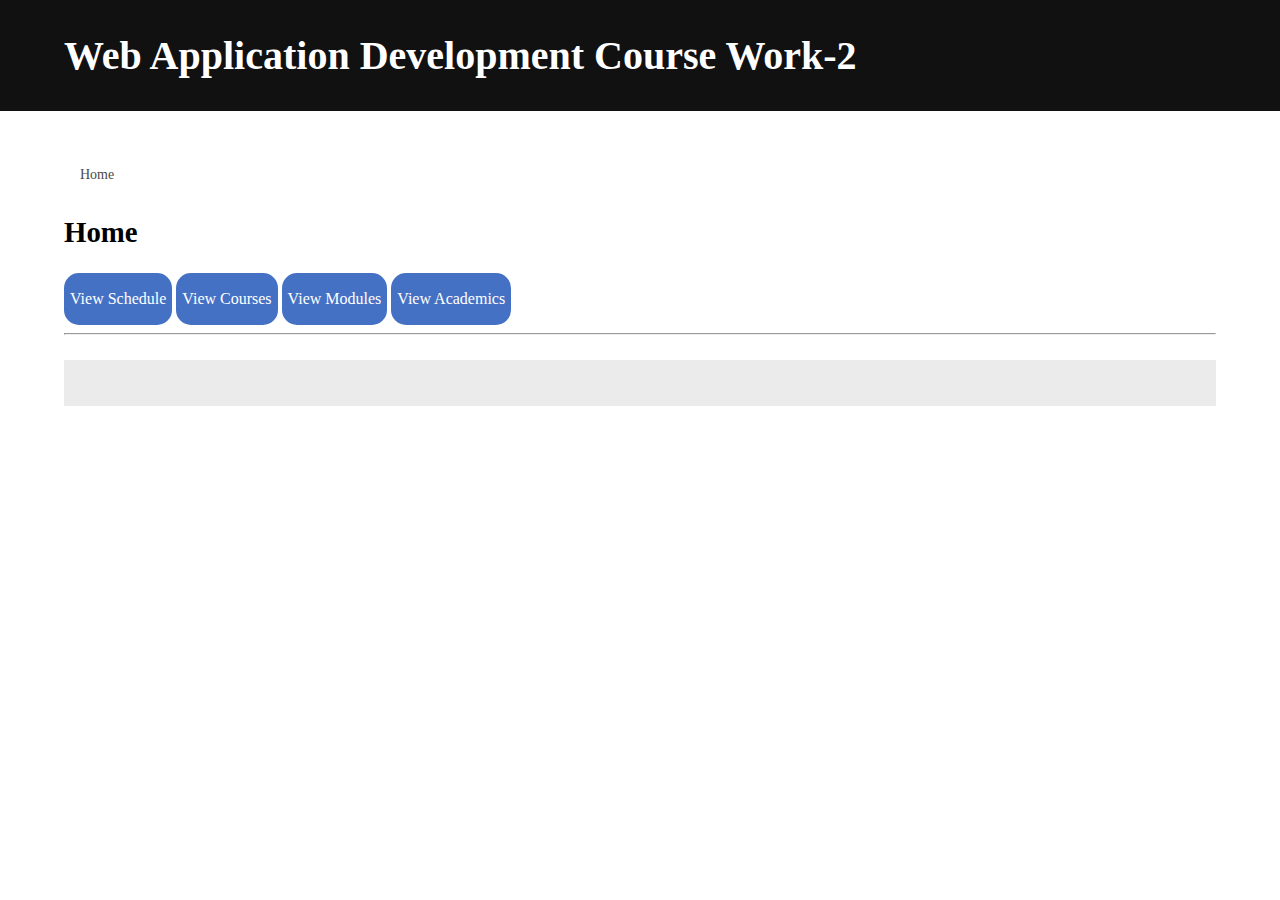
<file: index.html>
<html>
<head>
  <meta name ="viewport" content="width=device-width, initial-scale=1"/>
    <title>Coursework2_WebApp</title>
    <link rel="stylesheet" href="css/styles.css">
  </head>
<body>
  <header>
    <h1>Web Application Development Course Work-2 </h1>
  </header>
  <article>
    <ul class="breadcrumb">
      <li><a href="index.html">Home</a></li>
    </ul> 
    <h2>Home</h2>
    <button class="btn" id ="schedule-btn"><p>View Schedule</p></button>
    <button class="btn" id ="course-btn"><p>View Courses</p></button>
    <button class="btn" id ="module-btn"><p>View Modules</p></button>
    <button class="btn" id ="academic-btn"><p>View Academics</p></button>
    <hr>
  <script src="scripts/loadAcademics.js"></script>
</article>
</body>
</html>
</file>
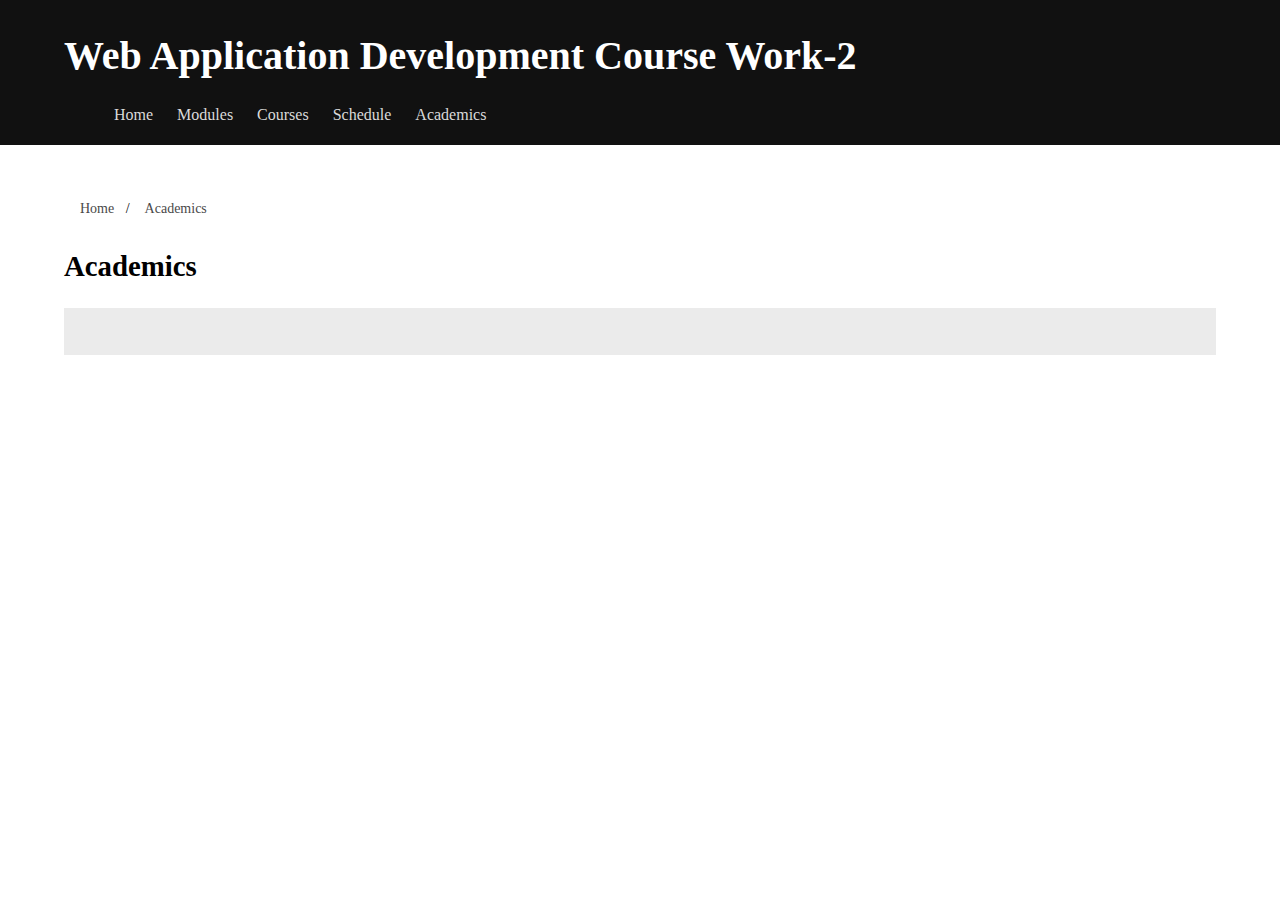
<file: academics.html>
<html>
<head>
  <meta name ="viewport" content="width=device-width, initial-scale=1"/>
    <title>Coursework2_WebApp</title>
    <link rel="stylesheet" href="css/styles.css">
  </head>
<body>
  <header>
    <nav>
      <h1>Web Application Development Course Work-2 </h1>
      <ul class="nav">
        <li>
          <a href="index.html">Home</a>
        </li>
        <li>
          <a href="modules.html">Modules</a>
        </li>
        <li>
          <a href="courses.html">Courses</a>
        </li>
        <li>
          <a href="schedule.html">Schedule</a>
        </li>
        <li>
          <a href="academics.html">Academics</a>
        </li>
      </ul>
    </nav>
  </header>
  <article>
    <ul class="breadcrumb">
        <li>
            <a href="index.html">
                Home
            </a>
        </li>
        <li>
            <a href="academics.html">
                Academics
            </a>
        </li>
    </ul>
    <h2>Academics</h2>
</article>
<script src="scripts/loadAcademics.js"></script>
</body>
</html>
</file>
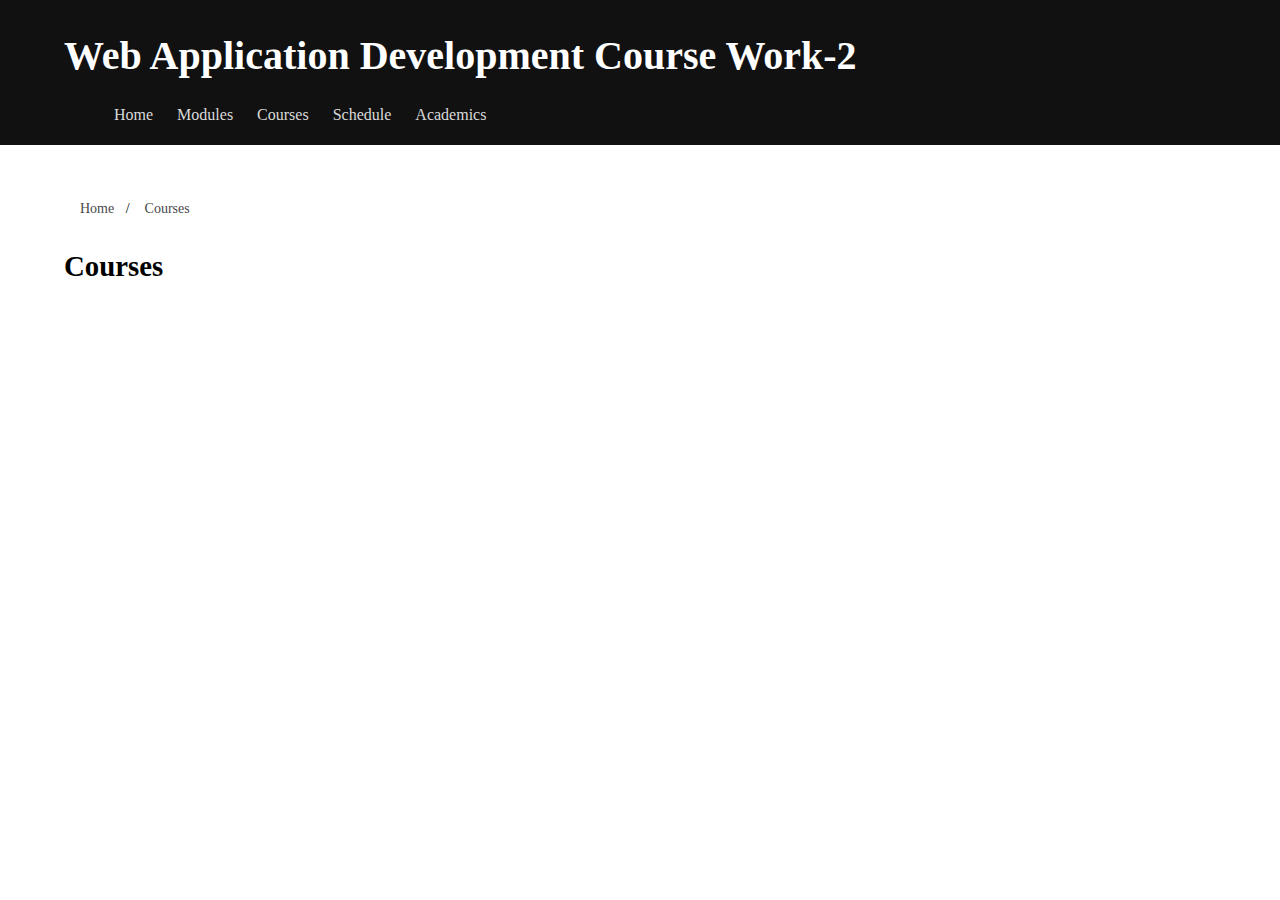
<file: courses.html>
<html>
<head>
  <meta name ="viewport" content="width=device-width, initial-scale=1"/>
    <title>Coursework2_WebApp</title>
    <link rel="stylesheet" href="css/styles.css">
  </head>
<body>
  <header>
    <nav>
      <h1>Web Application Development Course Work-2 </h1>
      <ul class="nav">
        <li>
          <a href="index.html">Home</a>
        </li>
        <li>
          <a href="modules.html">Modules</a>
        </li>
        <li>
          <a href="courses.html">Courses</a>
        </li>
        <li>
          <a href="schedule.html">Schedule</a>
        </li>
        <li>
          <a href="academics.html">Academics</a>
        </li>
      </ul>
    </nav>
  </header>
  <article>
    <ul class="breadcrumb">
        <li>
            <a href="index.html">
                Home
            </a>
        </li>
        <li>
            <a href="courses.html">
                Courses
            </a>
        </li>
    </ul>
    <h2>Courses</h2>
</article>
</body>
</html>
</file>
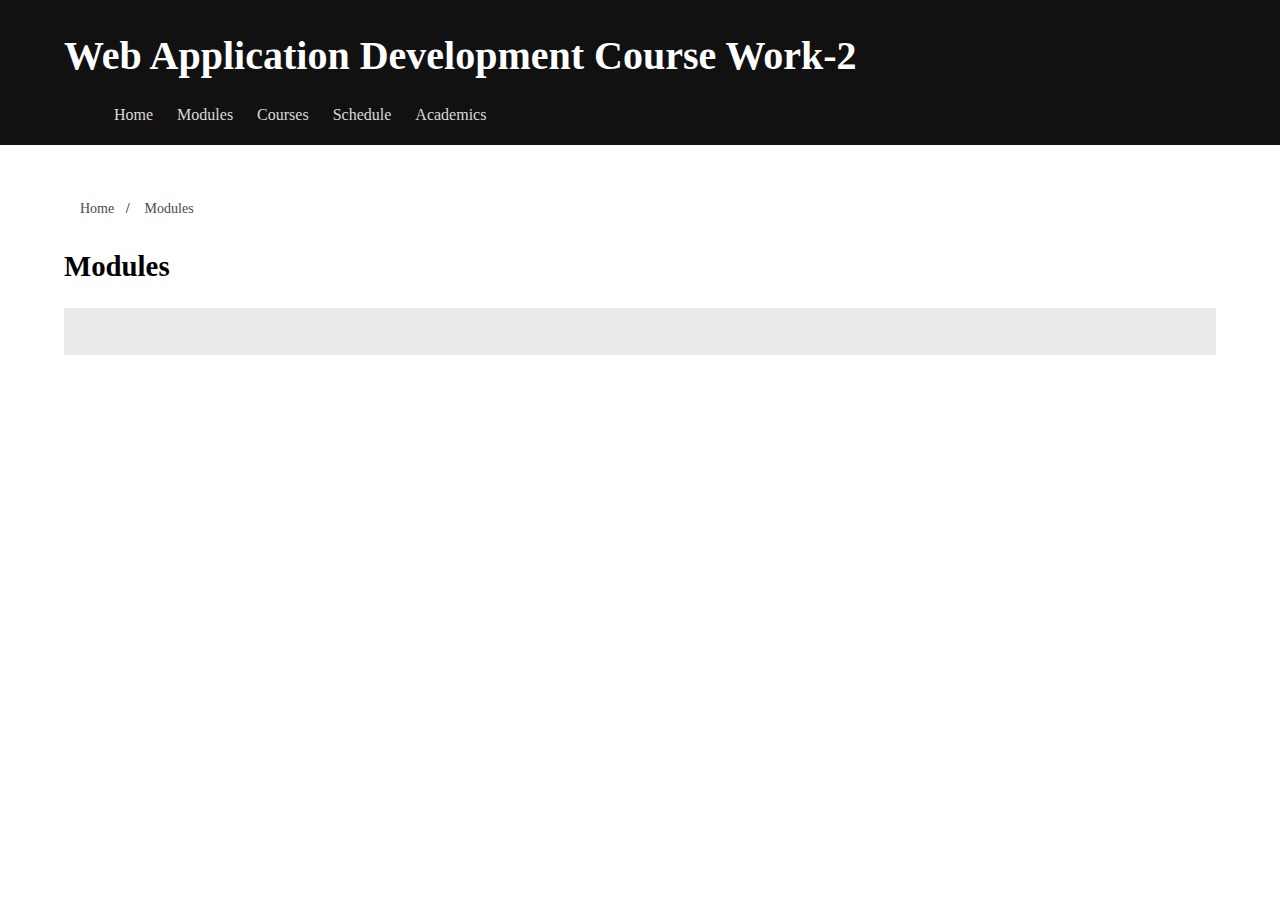
<file: modules.html>
<html>
<head>
  <meta name ="viewport" content="width=device-width, initial-scale=1"/>
    <title>Coursework2_WebApp</title>
    <link rel="stylesheet" href="css/styles.css">
    <script src="scripts/main.js"></script>
  </head>
<body>
  <header>
    <nav>
      <h1>Web Application Development Course Work-2 </h1>
      <ul class="nav">
        <li>
          <a href="index.html">Home</a>
        </li>
        <li>
          <a href="modules.html">Modules</a>
        </li>
        <li>
          <a href="courses.html">Courses</a>
        </li>
        <li>
          <a href="schedule.html">Schedule</a>
        </li>
        <li>
          <a href="academics.html">Academics</a>
        </li>
      </ul>
    </nav>
  </header>
  <article>
    <ul class="breadcrumb">
      <li>
          <a href="index.html">
              Home
          </a>
      </li>
      <li>
          <a href="modules.html">
              Modules
          </a>
      </li>
  </ul>
    <h2>Modules</h2>
    <div id="module-container">

    </div>
</article>
</body>
</html>
</file>
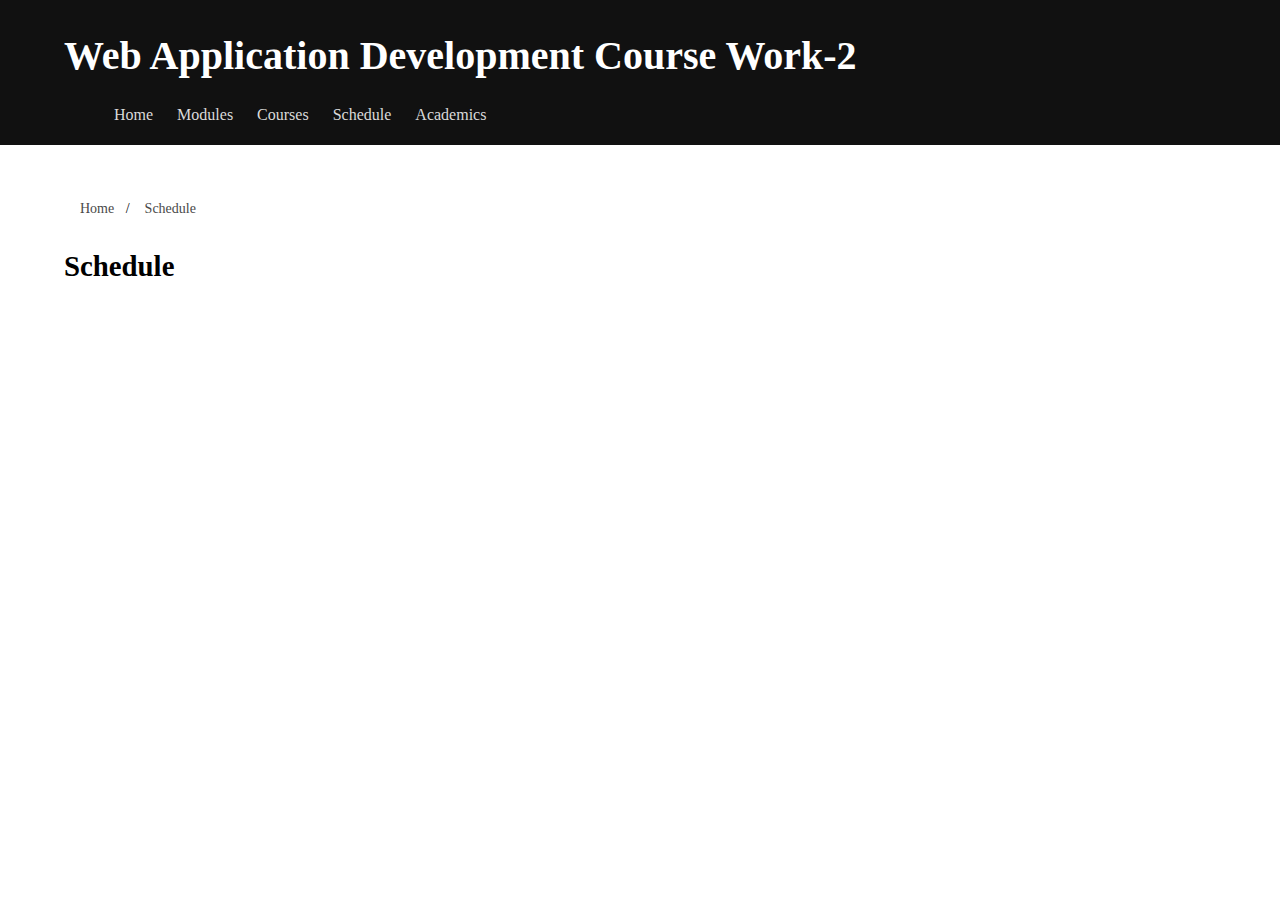
<file: schedule.html>
<html>
<head>
  <meta name ="viewport" content="width=device-width, initial-scale=1"/>
    <title>Coursework2_WebApp</title>
    <link rel="stylesheet" href="css/styles.css">
  </head>
<body>
  <header>
    <nav>
      <h1>Web Application Development Course Work-2 </h1>
      <ul class="nav">
        <li>
          <a href="index.html">Home</a>
        </li>
        <li>
          <a href="modules.html">Modules</a>
        </li>
        <li>
          <a href="courses.html">Courses</a>
        </li>
        <li>
          <a href="schedule.html">Schedule</a>
        </li>
        <li>
          <a href="academics.html">Academics</a>
        </li>
      </ul>
    </nav>
  </header>
  <article>
    <ul class="breadcrumb">
        <li>
            <a href="index.html">
                Home
            </a>
        </li>
        <li>
            <a href="schedule.html">
                Schedule
            </a>
        </li>
    </ul>
    <h2>Schedule</h2>
</article>
</body>
</html>
</file>
<file: css/styles.css>
/* Button styling */
    .btn{
        background-color: #4571c4;
        color:white;
        border-radius: 15px;
        border-style: none;
    }
    .btn:hover{
        background-color: #32569b;
    }
    .btn:active{
        background-color: #1e396b;
    }
/*breadcrumb styling*/
    ul.breadcrumb {
        padding: 10px 16px;
        list-style: none;
        border-bottom:#111;
    }
    ul.breadcrumb li {
        display: inline;
        font-size: 14px;
    }
    ul.breadcrumb li+li:before {
        padding: 8px;
        color: black;
        content: "/\00a0";
    }
    ul.breadcrumb li a {
        color: #494949;
        text-decoration: none;
    }
    ul.breadcrumb li a:hover {
        color: #3b3b3b;
        text-decoration: underline;
    }
/* Main parts of HTML styling */
    header{
        background-color: #111;
        color: white;
        padding-left:5%;
        padding-right:5%;
        padding-top:5px;
        padding-bottom:5px;
    }
    body{
        margin:0;
        font-size: 100%;
    }
    article{
        margin-top:25px;
        padding-left:5%;
        padding-right:5%;
        padding-top:5px;
        padding-bottom:5px;
    }
    div.container{
        margin-top: 25px;
        padding: 2%;
        background-color: #ebebeb;
    }
/* Nav styling */
.nav li{
    display: inline-block;
    margin-left:10px;
    margin-right:10px;
}
.nav li a{
    text-decoration: none;
    color: #dadada;
}
.nav li a:hover{
    font-weight: bold;
}
/* Typography */
    h1, h2, h3, h4, p, a{
        font-family: 'calibri';
    }
    h1{
        font-size:2.5em;
    }
    h2{
        font-size:1.8em;
    }
    h3{
        font-size:1.5rem;
    }
    h4{
        font-size:1.3rem;
    }
    p{
        font-size:16px;
    }
</file>
